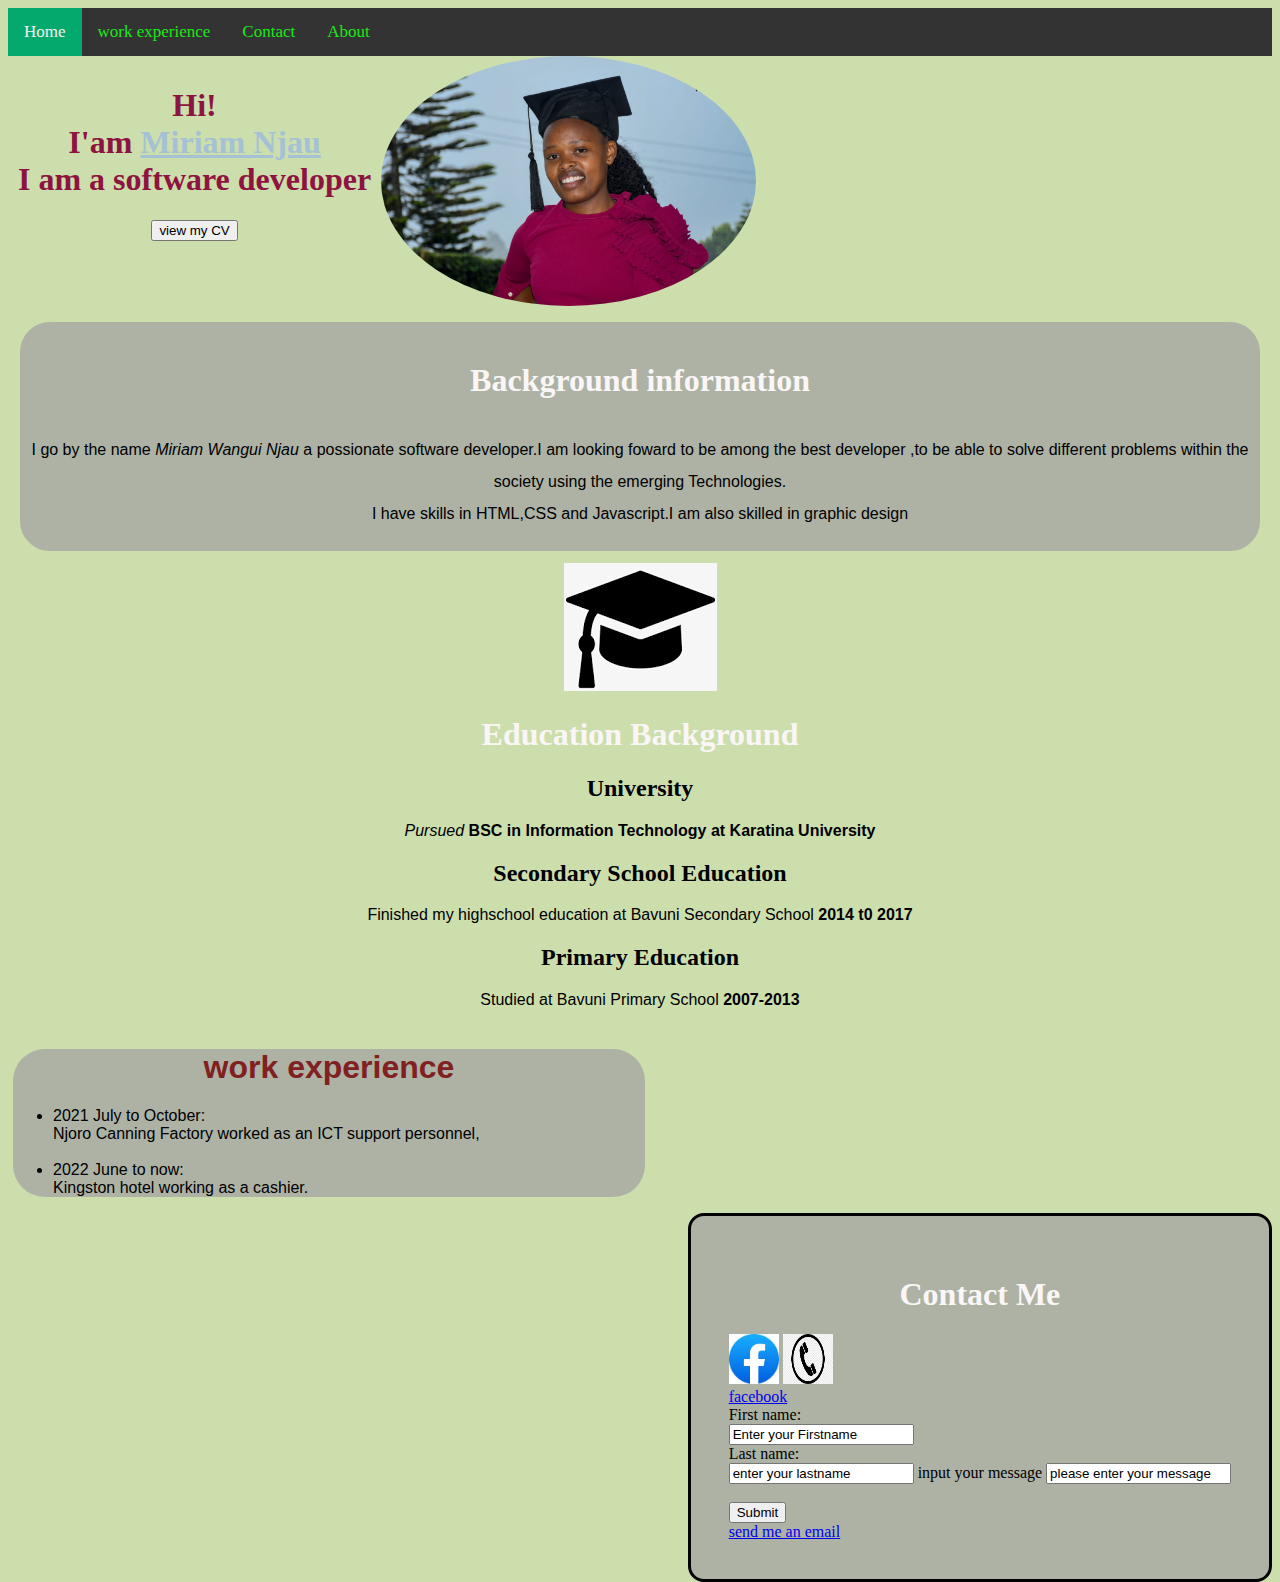
<file: index.html>
<!DOCTYPE html>
<html lang="en">
  <head>
    <meta charset="UTF-8" />
    <meta name="viewport" content="width=device-width, initial-scale=1.0" />
    <title>my portfolio</title>
    <link rel="stylesheet" href="./style.css" />
  </head>
  <body>
    <section>
      <div class="topnav">
        <a class="active" href="#home">Home</a>
        <a class="#work" href="#work experience">work experience</a>
        <a href="#contact">Contact</a>
        <a href="#about">About</a>
      </div>
    </section>
    <img src="./asset/myprofile.jpeg" style="height: 250px; border-radius: 50%; "/>
    <div id="mypic">
     
      <div id="header">
        <h1 id="intro">
          Hi! <br />I'am
          <span class="name">
            <strong><u id="u"> Miriam Njau </u></strong></span
          >
          <br />I am a software developer
        </h1>
        <button class="btn">view my CV</button>
      </div>
    </div>

    <div id="about">
      <h1>Background information</h1>
      <p>
        I go by the name <em>Miriam Wangui Njau </em>a possionate software developer.I am
        looking foward to be among the best developer ,to be able to solve
        different problems within the society using the emerging Technologies.<br>I have skills in HTML,CSS and Javascript.I am also skilled in graphic design
      </p>
    </div>
    <div class="edubackground">
      <img src="./asset/edubackground.png" alt="" />
      <h1 class="edu">Education Background</h1>
      <div class="uni">
        <h2>University</h2>
        <p>
          <i>Pursued</i>
          <strong>BSC in Information Technology at Karatina University</strong>
        </p>
      </div>
      <div class="sec">
        <h2>Secondary School Education</h2>
        <p>
          Finished my highschool education at Bavuni Secondary School
          <strong>2014 t0 2017</strong>
        </p>
      </div>
      <div class="pri">
        <h2>Primary Education</h2>
        <p>Studied at Bavuni Primary School <strong>2007-2013</strong></p>
      </div>
    </div>
      <div class="skills">
        <h1 id="work">work experience</h1>
        <ul>
          <li>2021 July to October: <br>Njoro Canning Factory worked as an ICT support personnel,
             </li><br>
             <li>2022 June to now: <br>Kingston hotel working as a cashier.</li>
        </ul>

      </div>

      <div id="contact">
        <h1 class="h1">Contact Me</h1>
        <div id="icons" class="cons">
          <img
            style="height: 50px; width: 50px; background-color: green"
            src="./asset/facebook.jpeg"
          />
          <img
            style="height: 50px; width: 50px"
            src="./asset/contact.png"
            alt="contact logo"
          />
        </div>
        <a href="https://www.facebook.com/">facebook</a>
        <form action="">
          <label for="fname">First name:</label><br />
          <input
            type="text"
            id="fname"
            name="fname"
            value="Enter your Firstname"
          /><br />
          <label for="lname">Last name:</label><br />
          <input type="text" value="enter your lastname" />
          <label for="blocktext">input your message</label>
          <input
            type="text"
            id="lname"
            name="lname"
            value="please enter your message"
          /><br /><br />
          <input type="submit" value="Submit" />
        </form>
        <a href="mailto:myri@gmail.com">send me an email</a>
      </div>
    
  </body>
</html>
</file>
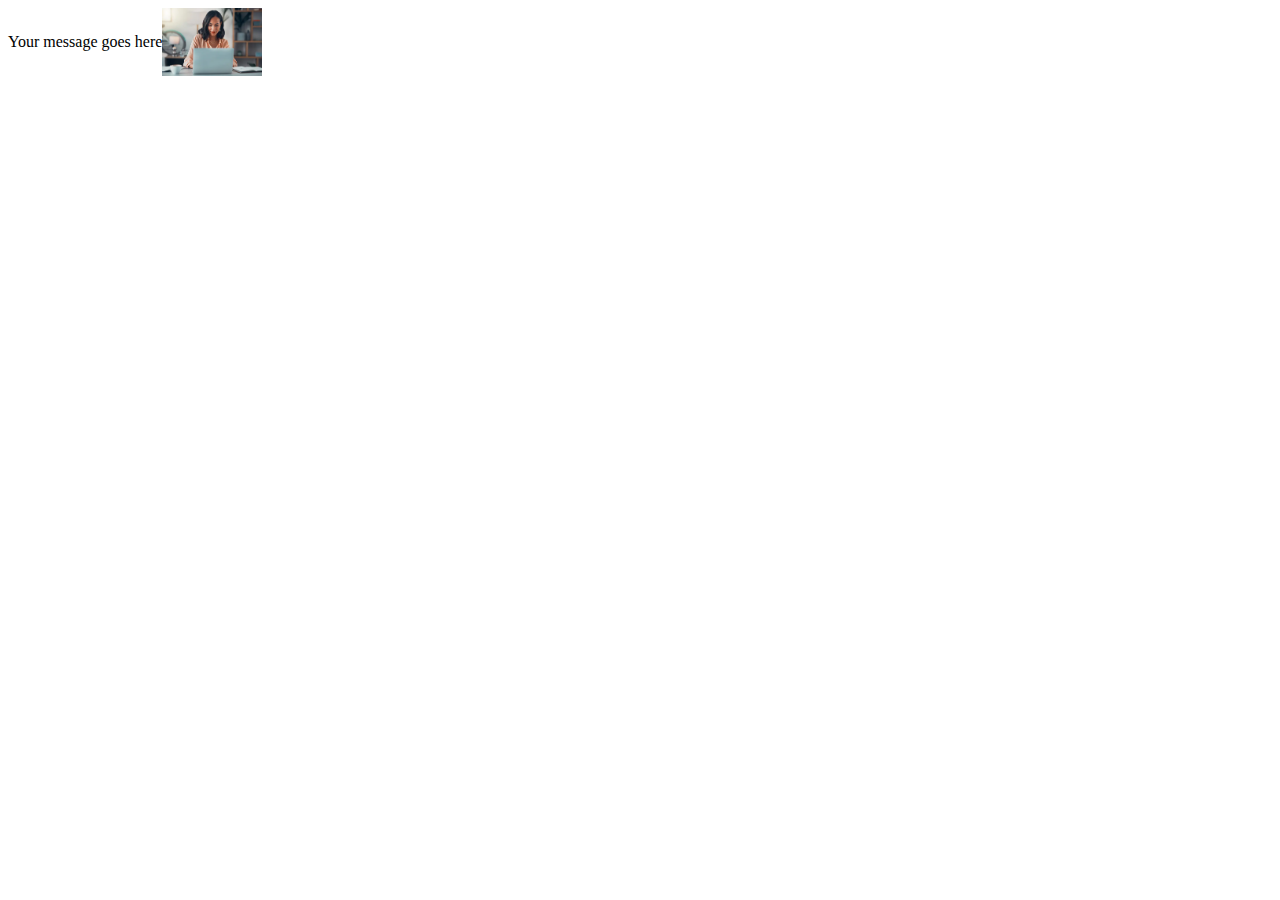
<file: demo.html>
<!DOCTYPE html>
<html>
<head>
  <style>
    .thumbnail {
      display: flex;
      align-items: center;
    }

    .thumbnail img {
      max-width: 100px;
      margin-right: 10px;
    }
  </style>
</head>
<body>
  <div class="thumbnail">
    <p>Your message goes here</p>
    <img src="./asset/mypic.png" alt="Image">
   
  </div>
</body>
</html>
</file>
<file: style.css>
body{
    background: #cddead;
}
p{
  font-family: Verdana, Geneva, Tahoma, sans-serif;
}
.topnav{
    background-color: #333;
    overflow: hidden;
}
.topnav a{
    float: left;
  color: #19e919;
  text-align: center;
  padding: 14px 16px;
  text-decoration: none;
  font-size: 17px;

}
.topnav a:hover {
    background-color: #f7eeee;
    color: rgb(41, 7, 231);
  }

  .topnav a.active {
    background-color: #04AA6D;
    color: #f7eeee;
  }
 /* #mypic{
    display: grid;
    place-items: center;
      align-items: center;
      padding: 10px;
      margin: auto;
      float: ;
      justify-content: none;
   
  } */
  #mypic {
    display: inline;
    float: left;
  }
  #header{
    background: linear-gradient(#333 #f7eeee);
    float: right;
    padding: 10px;
    text-align: center;
    border: 2px;
    margin: auto;
    
  }
  .name{
    color: #A5c1D6;
    
  }
  #intro{
    color: #8D1440;
  }
  #about {
    justify-content: center;
    float:right;
    margin: 10px;
    padding: 5px;
    text-align: center;
    border: 2px solid #cddead;
    background: rgba(44, 5, 136, 0.2);
    line-height: 2;
    border-radius: 2em;
  }
 .edubackground{
  text-align: center;
  margin-top: 50px;
  padding: 2px;

 }
 #contact {
  float: right ;
  padding: 3%;
  align-items: center;
  flex: auto;
  border: 3px solid #000;
  background-color: rgba(44, 5, 136, 0.2);
  border-radius: 1em;
  justify-content: space-between;

 }
 .h1{
  text-align: center;
 }
 h1{
  color: #faf6f6;
 }
  .card-img-top{
    width: 400px;
    height: 400px;
    margin: auto;

}
.skills{
  flex: auto;
  border: px solid #0f0f0f;
  border-radius: 2em;
  background: rgba(44, 5, 136, 0.2);
  width: 50%;
  margin: 5px;
  align-items: center;
  font-family: 'Lucida Sans', 'Lucida Sans Regular', 'Lucida Grande', 'Lucida Sans Unicode', Geneva, Verdana, sans-serif;
}
#work{
  color: #812020;
  text-align: center;
}
</file>
